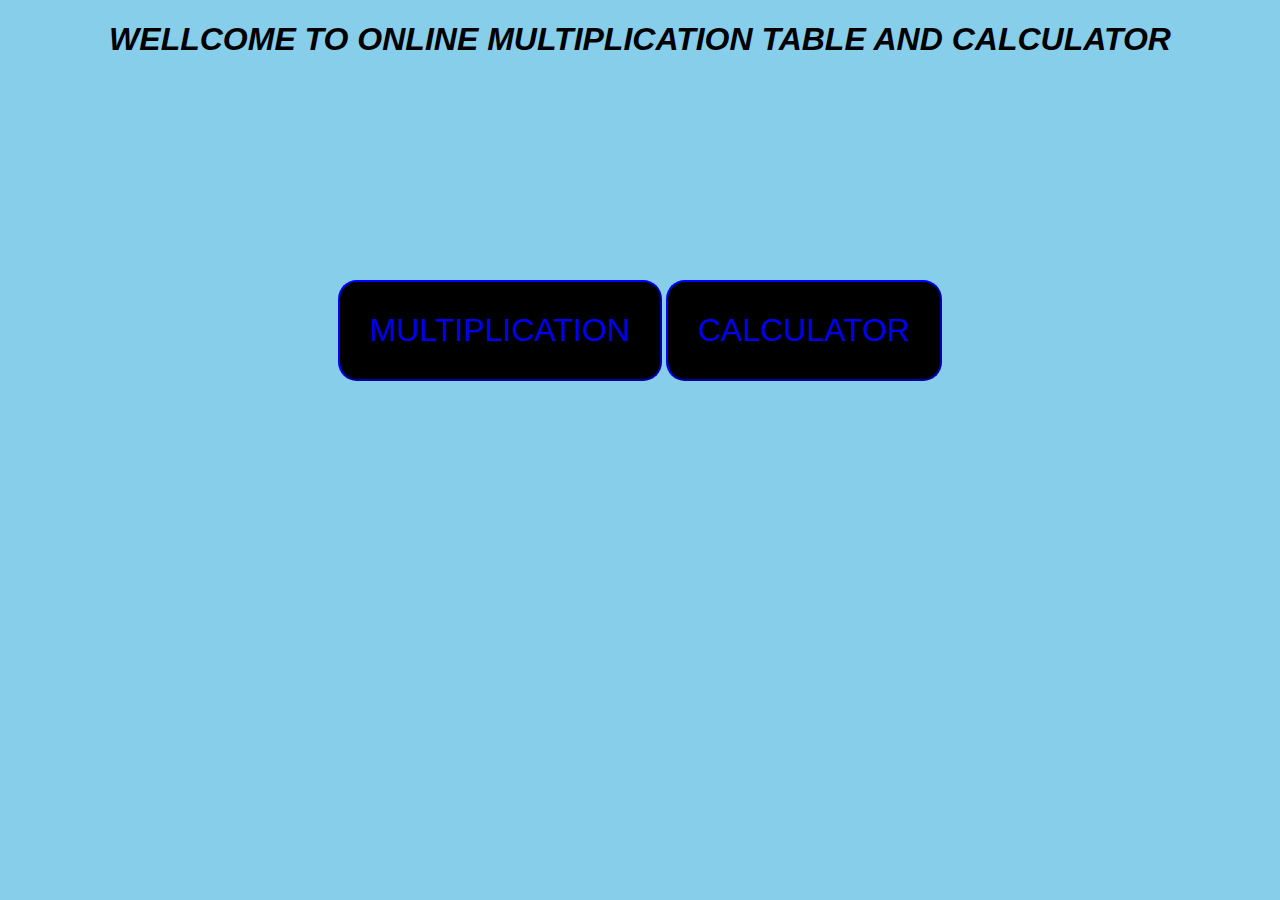
<file: index.html>
<!DOCTYPE html>
<html lang="en">
<head>
    <meta charset="UTF-8">
    <meta name="viewport" content="width=device-width, initial-scale=1.0">
    <title>Document</title>
    <style>
        button{
            background-color: black;
            color: white;
            font-size: xx-large;
            padding: 30px;
            border-radius: 0.5cm;
            border-color: blue;
            box-shadow: 20px 20px solid gold;
            margin-top: 200px;
        }
        button a{
            text-decoration: none;

        }
        button:hover{
            background-color: blueviolet;
            color: rgb(224, 84, 19);
            transform: translatey(-5px);
            transition: 1s;
        }
        body{
            background-color: skyblue;
        }
        h1{
            font-style: oblique;
            font-family: 'Lucida Sans', 'Lucida Sans Regular', 'Lucida Grande', 'Lucida Sans Unicode', Geneva, Verdana, sans-serif;
            font-size:xx-large;
        }
    </style>
</head>
<body>
    <center>
        <h1>WELLCOME TO ONLINE MULTIPLICATION TABLE AND CALCULATOR</h1>
    <nav>
      <button> <a href="multiplication.html">MULTIPLICATION</a></button> 
      <button>   <a href="calculator.html">CALCULATOR</a></button> 
    </nav>
</center>
</body>
</html>
</file>
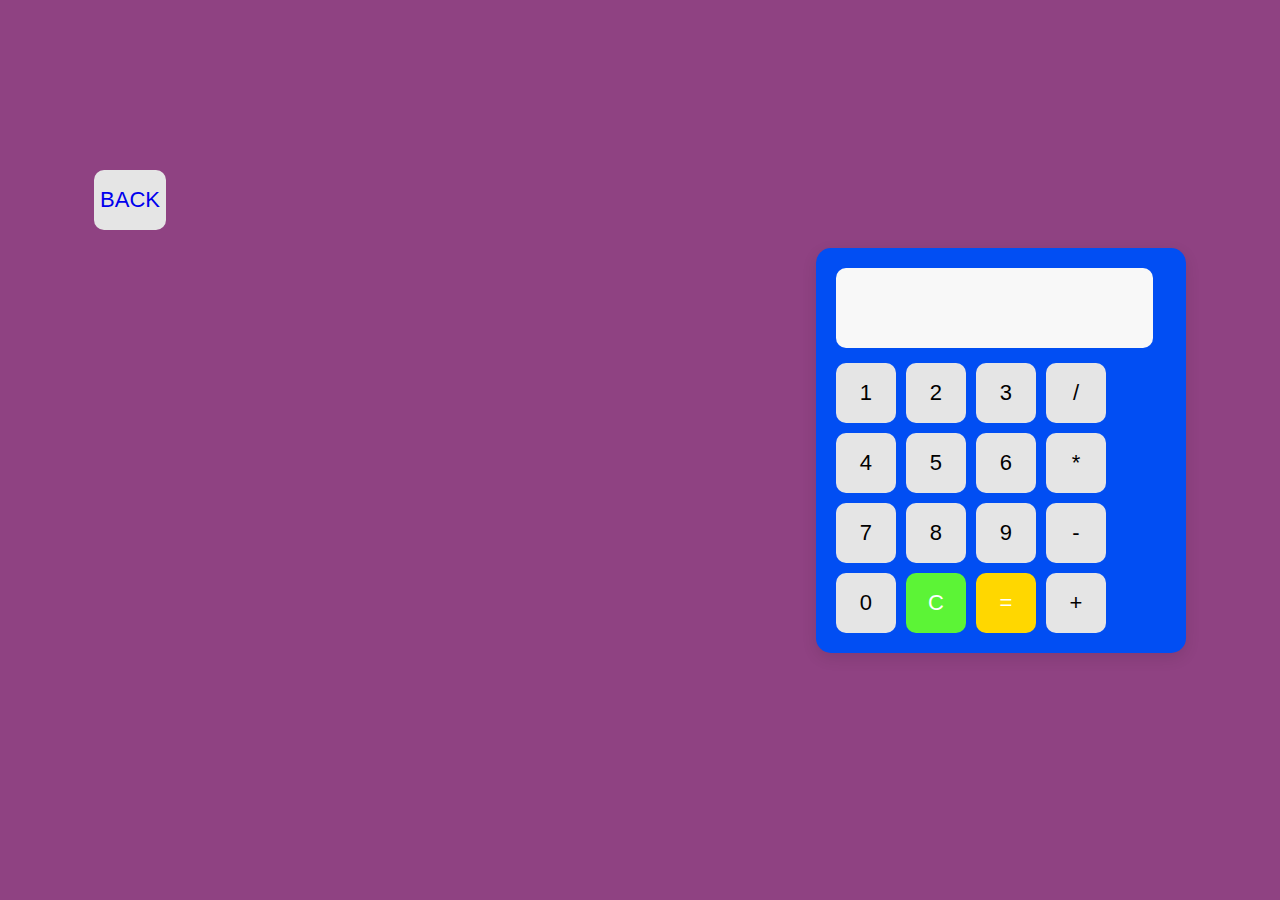
<file: calculator.html>
<!DOCTYPE html>
<html lang="en">
<head>
  <meta charset="UTF-8">
  <title>Simple Calculator</title>
  <link rel="stylesheet" href="calculator.css">
  <script src="calculator.js"></script>
  
</head>

<body>
  <header><button class="bhd"><a href="multiplication.html">BACK</a></button></header>
  
  <div class="calculator">
    <input type="text" class="display" id="display" disabled />
    <div class="buttons">
      <button onclick="appendValue('1')">1</button>
      <button onclick="appendValue('2')">2</button>
      <button onclick="appendValue('3')">3</button>
      <button onclick="appendValue('/')">/</button>

      <button onclick="appendValue('4')">4</button>
      <button onclick="appendValue('5')">5</button>
      <button onclick="appendValue('6')">6</button>
      <button onclick="appendValue('*')">*</button>

      <button onclick="appendValue('7')">7</button>
      <button onclick="appendValue('8')">8</button>
      <button onclick="appendValue('9')">9</button>
      <button onclick="appendValue('-')">-</button>

      <button onclick="appendValue('0')">0</button>
      <button onclick="clearDisplay()" class="clear">C</button>
      <button onclick="calculate()" class="equals">=</button>
      <button onclick="appendValue('+')">+</button>
    </div>
  </div><br>

 
</body>
</html>
</file>
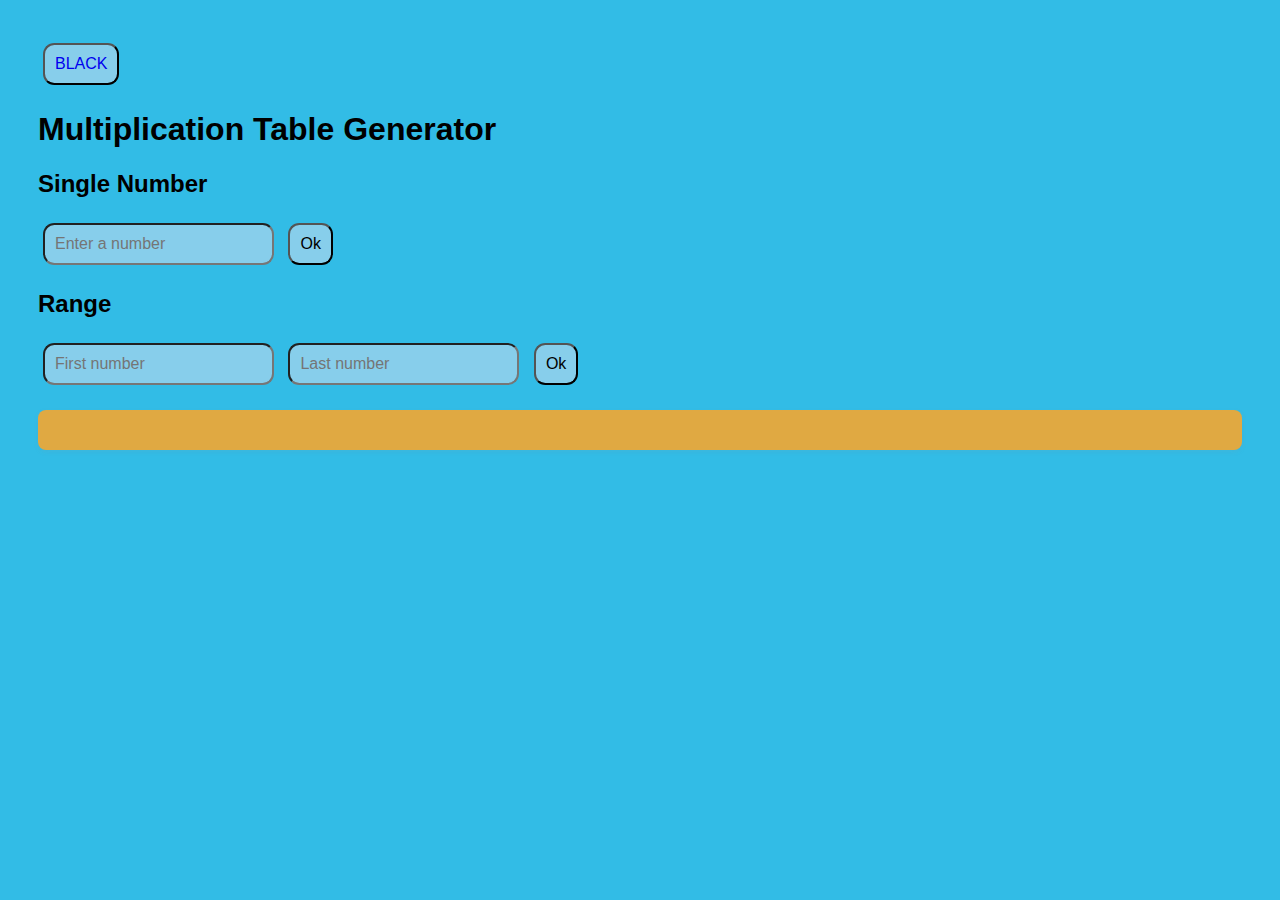
<file: multiplication.html>
<!DOCTYPE html>
<html lang="en">
<head>
  <meta charset="UTF-8">
  <title>Multiplication Table Generator</title>
  
  
  <link rel="stylesheet" href="mult.css">
  <script src="mult.js"></script>
</head>
<body>
  <Header><BUtton class="bmn"><a href="index.html">BLACK</a></BUtton></Header>

  <h1>Multiplication Table Generator</h1>

  <div class="table-section">
    <h2>Single Number</h2>
    <input type="number" id="singleNumber" placeholder="Enter a number">
    <button onclick="generateSingleTable()">Ok</button>
  </div>

  <div class="table-section">
    <h2>Range</h2>
    <input type="number" id="startNumber" placeholder="First number">
    <input type="number" id="endNumber" placeholder="Last number">
    <button onclick="generateRangeTables()">Ok</button>
  </div>

  <div id="output"></div>

  <script>
   
  </script>

</body>
</html>
</file>
<file: calculator.css>
body {
    background-color: #8f4282;
    display: flex;
    justify-content: center;
    align-items: center;
    height: 100vh;
    margin: 0;
    font-family: sans-serif;
  }

  .calculator {
    background-color: rgb(1, 78, 243);
    padding: 20px;
    border-radius: 15px;
    box-shadow: 0 5px 15px rgba(0,0,0,0.1);
  }

  .display {
    width: 90%;
    height: 60px;
    font-size: 24px;
    margin-bottom: 15px;
    padding: 10px;
    text-align: right;
    border: none;
    background: #f8f8f8;
    border-radius: 10px;
  }

  .buttons {
    display: grid;
    grid-template-columns: repeat(4, 60px);
    gap: 10px;
  }

  button {
    height: 60px;
    font-size: 22px;
    border: none;
    border-radius: 10px;
    cursor: pointer;
    background-color: #e5e5e5;
  }

  .clear {
    background-color: #5cf436;
    color: white;
  }

  .equals {
    background-color: gold;
    color: white;
  }
  button:hover{
    background-color: aqua;
      color: #8f4282;
      transition: 1s;
  }
  .clear :hover{
      background-color: red;
  }
  .bhd{
    margin-right: 650px;
    margin-bottom: 500px;
   
  }
  .bhd a{
    text-decoration: none;
    transition: 1s;
    transform: translateY(-5px);
    
  }
</file>
<file: mult.css>
body {
    font-family: Arial, sans-serif;
    background-color: #32bce6;
    padding: 30px;
  }
  h1 {
    font-size: 2em;
  }
  input, button {
    padding: 10px;
    margin: 5px;
    font-size: 16px;
    background-color:skyblue;
    color: black;
    border-radius:0.3cm ;
  }
  #output {
    background: rgb(224, 169, 66);
    padding: 20px;
    margin-top: 20px;
    border-radius: 8px;
    box-shadow: 0 2px 5px rgba(158, 141, 141, 0.1);
  }
  .table-section {
    margin-top: 20px;
  }
  button:hover{
    background-color: gold;
    color: brown;
    transform: translatex(-5px);
    transition: 1s;
  }
  .bmn a{
    text-decoration: none;

  }
</file>
